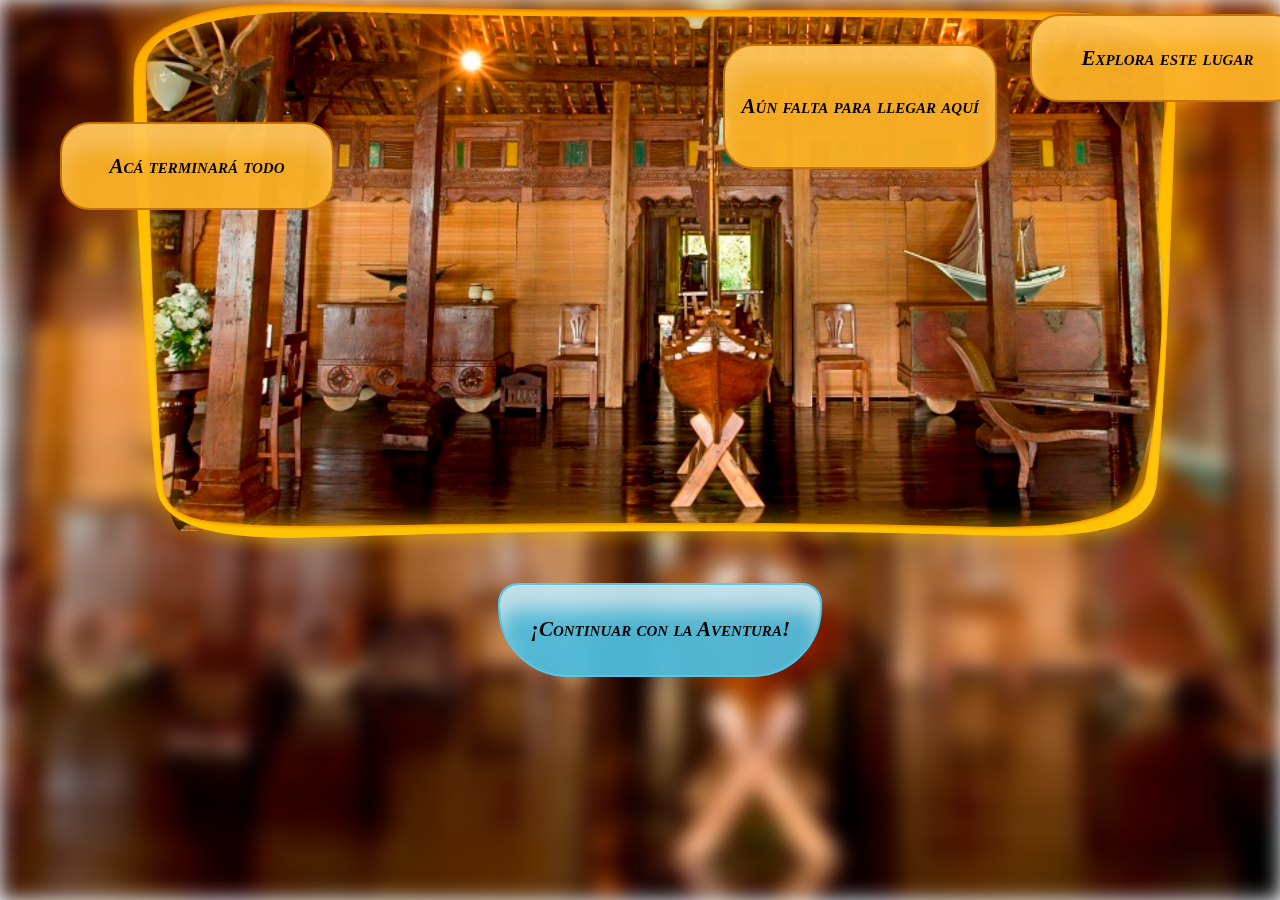
<file: index.html>
<!--Creado Por John Esteban Álvarez Piedrahita-->

<!DOCTYPE html>
<html lang="es">
    <head>
        <meta charset="UTF-8">
        <meta http-equiv="X-UA-Compatible" content="IE=edge">
        <meta name="viewport" content="width=device-width, initial-scale=1.0">
        <title>SELECU</title>
        <link rel="stylesheet" href="style.css">
        <link rel="icon" href="img/glovo.png" type="image/png">

    </head>
    <body>  
        <div class="background-blur"></div>
        <div class="contenedor">
                <div class="contenedor-img-casa">
                    <img id="imgCasa" src="img/interior-casa-indonesia.png">
                    <img id="imgMarcoBlur" src="img/marco.png">   
                    <img id="imgMarco" src="img/marco.png">  
                
                    <div id="caja1"  class="cajas">
                        <h3> Acá terminará todo</h3>
                    </div>
                    <div id="caja2"  class="cajas">
                        <h3>Aún falta para llegar aquí</h3>
                    </div>
                    <div id="caja3"  class="cajas">
                        <h3>Explora este lugar</h3>
                    </div>
                    <div id="caja4" class="cajas">
                        <h3>¡Continuar con la Aventura!</h3>
                    </div>
                    <button  id="button1" class="button">
                        <a href="link1.html">botón</a>
                    </button>

                    <button  id="button2"class="button">
                        <a href="link1.html">botón</a>
                    </button>

                      <button id="button3" class="button">
                        <a href="link1.html">botón</a>
                    </button>

                    <button id="button4" class="button">
                        <a href="link1.html">botón</a>
                    </button>
                </div>
        </div>
    </body>
</html>


<!--
    Material de ayuda para realizar el ejercicio.

    Cómo hacer el efecto relleno desenfocado ( Fill-blur effect ) | HTML y CSS
    https://www.youtube.com/watch?v=awKUO_jRjws

    imagen de fondo responsive en css3
    https://es.godaddy.com/blog/imagen-responsive-en-css3-para-el-fondo-de-tu-web/

    Como Crear un Botón invisible
    https://stackoverflow.com/questions/13990629/html-css-invisible-button

-->
</file>
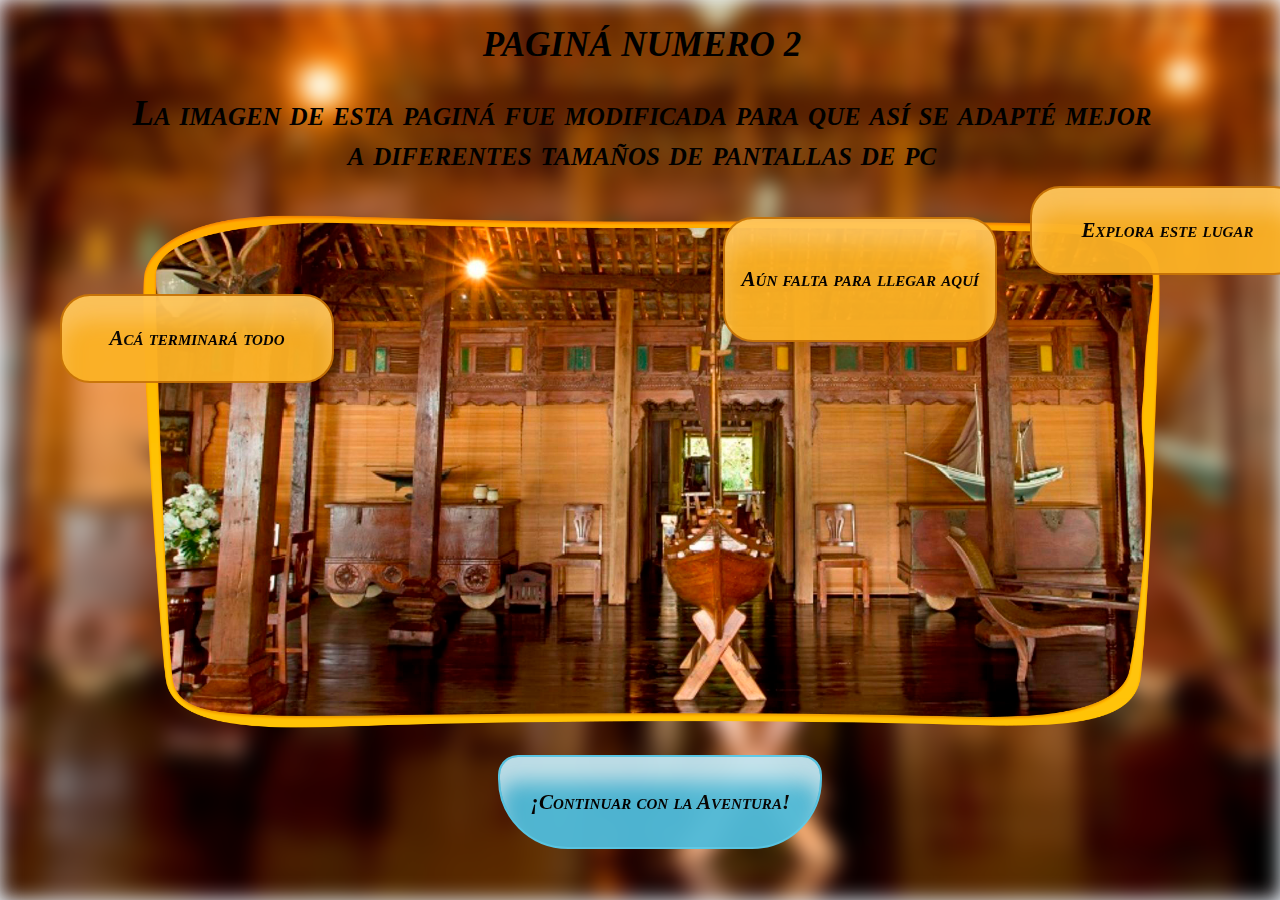
<file: link1.html>
<!DOCTYPE html>
<html lang="es">
    <head>
        <meta charset="UTF-8">
        <meta http-equiv="X-UA-Compatible" content="IE=edge">
        <meta name="viewport" content="width=device-width, initial-scale=1.0">
        <title>SELECU 2</title>
        <link rel="stylesheet" href="styles2.css">
        <link rel="icon" href="img/glovo.png" type="image/png">

    </head>
    <body>  
        <div class="background-blur"></div>
        <div class="contenedor">
                <div class="contenedor-img-casa">
                    <div id="titulo2">
                        <h1>PAGINÁ NUMERO 2</h1>
                        <h2>La imagen de esta paginá fue modificada para que así se adapté mejor a diferentes tamaños de pantallas de pc</h2>
                        
                    </div>
                    <!--imagen modificada con Ilustrator nos permitirá tener una mejor experiencia en la pagina web-->
                    <!--imagen del interior de la casa de indonesia-->
                   <img id="imgCasa" src="img/interior-casa-indonesia-2.png">
                
                   <!--Las cajas asen referencia a las cajas creadas 
                    con el div para representar la información de una forma mas llamativa-->
                    <div id="caja1"  class="cajas">
                        <h3> Acá terminará todo</h3>
                    </div>
                    <div id="caja2"  class="cajas">
                        <h3>Aún falta para llegar aquí</h3>
                    </div>
                    <div id="caja3"  class="cajas">
                        <h3>Explora este lugar</h3>
                    </div>
                    <div id="caja4" class="cajas">
                        <h3>¡Continuar con la Aventura!</h3>
                    </div>
                </div>
        </div>
    </body>
</html>
</file>
<file: style.css>
body{
    width: 100%;
    height: 100%;
    background-color: aliceblue;
    display:flex;
    margin: 0px;
}

.background-blur{
    width: 100%;
    height: 900px;

 /* asignó la imagen de fondo*/
 background-image: url(img/interior-casa-indonesia.png);

 /*Para centrar la imagen vertical y horizontal  */
 background-position: center center;   
 
 /* La imagen se fija en la ventana de visualización para que la 
 altura de la imagen no supere a la del contenido */
 background-attachment: fixed;

 /*aplicamos COVER en el tamanyo para que la imagen se escale al mayor tamaño posible. */
 background-size: cover;

 /* aplicamos el filtro blur para difuminar o desenfocar la imagen de fondo*/
 filter: blur(10px);
 /* Se muestra un color de fondo mientras se está cargando la imagen 
 de fondo o si hay problemas para cargarla */
 background-color: #fce4a1;
}

/*contenedor que contiene la imagen y el marco de esta. 
    En este contenedor se almacenará todas los etiquetas relacionadas a este bloque.*/  
.contenedor{
    width: 100%;
    height: 530px;
    margin: 2px;
    /*display: flex permite que la imagen se coloque sobre el background-blur*/
    display:flex;
    /*sentrar la imagen en la mita del background*/
    justify-content: center;
    align-items: center;
    position: absolute;
}

/*Este contenedor contiene la imagen de la casa*/
.contenedor > .contenedor-img-casa{
    width: 80%;
    height: 100%;
    min-width: 70%;
    min-height: 70%;
    position:initial;
}

#imgCasa{

    width: 80%;
    height: 98%;
    padding:0px;
    margin: 10px;
    border-bottom-left-radius: 46px 517px;
    border-bottom-right-radius: 72px 292px;
    border-top-left-radius: 100px 55px;
    border-top-right-radius: 100px 50px;
   
    position: absolute;
}

#imgMarco{

    width: 82%;
    height: 102%;
    padding: 0px;
    margin: 0px;   
    position: absolute;
}
#imgMarcoBlur{

    width: 82%;
    height: 102%;
    padding: 0px;
    margin: 0px;   
    position: absolute;
   filter: blur(10px);
}

/*Le Damos estilos a las cajas creadas las cuales también actuaran como Botones*/
/*Esta es una case global para aplicar el mismo estilo a todas la cajas*/
.contenedor > .contenedor-img-casa > .cajas{
    width: 260px;
    height: 14%;

    /*text-align: center;*/

    padding: 5px;
    margin:30px;
    display:flex;
    justify-content: center;
    align-items: center;

    background-color: #fbb125;
    border: 2px solid #c87406;
    border-radius: 30px;
    box-shadow: 0px 25px 20px 0px #ffc65b inset;

    position: relative;
    filter:opacity(95%)
}
#caja1{
    top:90px;
    left:-100px;
}

#caja2{
    height: 21%;
    top:-20%;
    left:55%;
}

#caja3{
    /*Posición de la caja*/
    top:-55%;
    left:85%;
}

#caja4{
    width: 300px;
    height: 70px;

    /*Posición de la caja*/
    top: 30%;
    left:35%;

    background-color: #4fbcdb;
    border: 2px solid #59ccec;
    box-shadow: 0px 25px 20px 0px #c3e6f1 inset;

    padding: 10px;
    margin:10px;
    display:flex;
    justify-content:space-around;
    align-items: center;

    border-bottom-left-radius: 70px 70px;
    border-bottom-right-radius: 70px 70px;
    border-top-left-radius: 20px 20px;
    border-top-right-radius: 20px 20px;

    position:relative;
}

h3{
    font-family:'Bookman Old Style';
    font-style: italic;
    font-variant: small-caps;
    font-size: 21px;
}



/*Aplicamos estilos para los Botones transparentes*/
.contenedor > .contenedor-img-casa > .button{

        background-color: Transparent;
        font-size: 150px;
        background-repeat:no-repeat;
        border: none;
        cursor:pointer;
        overflow: hidden;
        outline:none;
        filter:opacity(0%);
        position:relative;
}

/*Tamaño y posición de cada botón*/
#button1{
    width: 290px;
    height: 25%;

    bottom: 79%;
    right: 7%;

}


#button2{
    width: 280px;
    height: 30%;

    bottom: 91%;
    left: 32%;
    
}

#button3{
    width: 280px;
    height: 25%;

    bottom: 100%;
    left: 36.8%;
}


#button4{
    width: 350px;
    height: 25%;

    bottom: 20%;
    left: 35%;
}
</file>
<file: styles2.css>
body{
    width: 100%;
    height: 100%;
    background-color: aliceblue;
    display:flex;
    margin: 0px;
}

.background-blur{
    width: 100%;
    height: 900px;

 /* asignó la imagen de fondo*/
 background-image: url(img/interior-casa-indonesia.png);

 /*Para centrar la imagen vertical y horizontal  */
 background-position: center center;   
 
 /* La imagen se fija en la ventana de visualización para que la
  altura de la imagen no supere a la del contenido */
 background-attachment: fixed;

 /*aplicamos COVER en el tamanyo para que la imagen se escale al mayor tamaño posible. */
 background-size: cover;

 /* aplicamos el filtro blur para difuminar o desenfocar la imagen de fondo*/
 filter: blur(10px);
 /* Se muestra un color de fondo mientras se está cargando 
 la imagen de fondo o si hay problemas para cargarla */
 background-color: #fce4a1;
}


/*contenedor que contiene la imagen y el marco de esta. 
En este contenedor se almacenará todas los etiquetas relacionadas a este bloque.*/ 
.contenedor{
    width: 100%;
    height: 530px;
    margin: 2px;
    /*display: flex permite que la imagen se coloque sobre el background-blur*/
    display:flex;
    /*sentrar la imagen en la mita del background*/
    justify-content: center;
    align-items: center;
    position: absolute;
}

/*Este contenedor contiene la imagen de la casa*/
.contenedor > .contenedor-img-casa{
    width: 80%;
    height: 100%;
    min-width: 70%;
    min-height: 70%;
    position:initial;
}


#titulo2{
    padding: 10px;
    margin:10px;
    display:contents;
    justify-content: center;
    align-items: center;
    text-align: center;
    position: relative;
}

h1,h2{
    
    font-family:'Bookman Old Style';
    font-style: italic;
    font-variant: small-caps;
    font-size: 35px;
}

#imgCasa{

    width: 80%;
    height: 98%;
    padding:0px;
    margin: 10px;  
    position: absolute;
}

#imgMarco{

    width: 82%;
    height: 102%;
    padding: 0px;
    margin: 0px;   
    position: absolute;
}

#imgMarcoBlur{

    width: 82%;
    height: 102%;
    padding: 0px;
    margin: 0px;   
    position: absolute;
   filter: blur(10px);
}


/*Le Damos estilos a las cajas creadas las cuales también actuaran como Botones*/
/*Esta es una case global para aplicar el mismo estilo a todas la cajas*/
.contenedor > .contenedor-img-casa > .cajas{
    width: 260px;
    height: 14%;

    /*text-align: center;*/

    padding: 5px;
    margin:30px;
    display:flex;
    justify-content: center;
    align-items: center;

    background-color: #fbb125;
    border: 2px solid #c87406;
    border-radius: 30px;
    box-shadow: 0px 25px 20px 0px #ffc65b inset;

    position: relative;
    filter:opacity(95%)
}
#caja1{
    top:90px;
    left:-100px;
}

#caja2{
    height: 21%;
    top:-20%;
    left:55%;
}

#caja3{
    /*Posición de la caja*/
    top:-55%;
    left:85%;
}

#caja4{
    width: 300px;
    height: 70px;

    /*Posición de la caja*/
    top: 30%;
    left:35%;

    background-color: #4fbcdb;
    border: 2px solid #59ccec;
    box-shadow: 0px 25px 20px 0px #c3e6f1 inset;

    padding: 10px;
    margin:10px;
    display:flex;
    justify-content:space-around;
    align-items: center;

    border-bottom-left-radius: 70px 70px;
    border-bottom-right-radius: 70px 70px;
    border-top-left-radius: 20px 20px;
    border-top-right-radius: 20px 20px;

    position:relative;
}

h3{
    font-family:'Bookman Old Style';
    font-style: italic;
    font-variant: small-caps;
    font-size: 21px;
}


/*Aplicamos estilos para los Botones transparentes*/
.contenedor > .contenedor-img-casa > .button{

        background-color: Transparent;
        font-size: 150px;
        background-repeat:no-repeat;
        border: none;
        cursor:pointer;
        overflow: hidden;
        outline:none;
        filter:opacity(0%);
        position:relative;
}

/*Tamaño y posición de cada botón*/
#button1{
    width: 290px;
    height: 25%;

    bottom: 79%;
    right: 7%;

}


#button2{
    width: 280px;
    height: 30%;

    bottom: 91%;
    left: 32%;
    
}

#button3{
    width: 280px;
    height: 25%;

    bottom: 100%;
    left: 36.8%;
}
</file>
